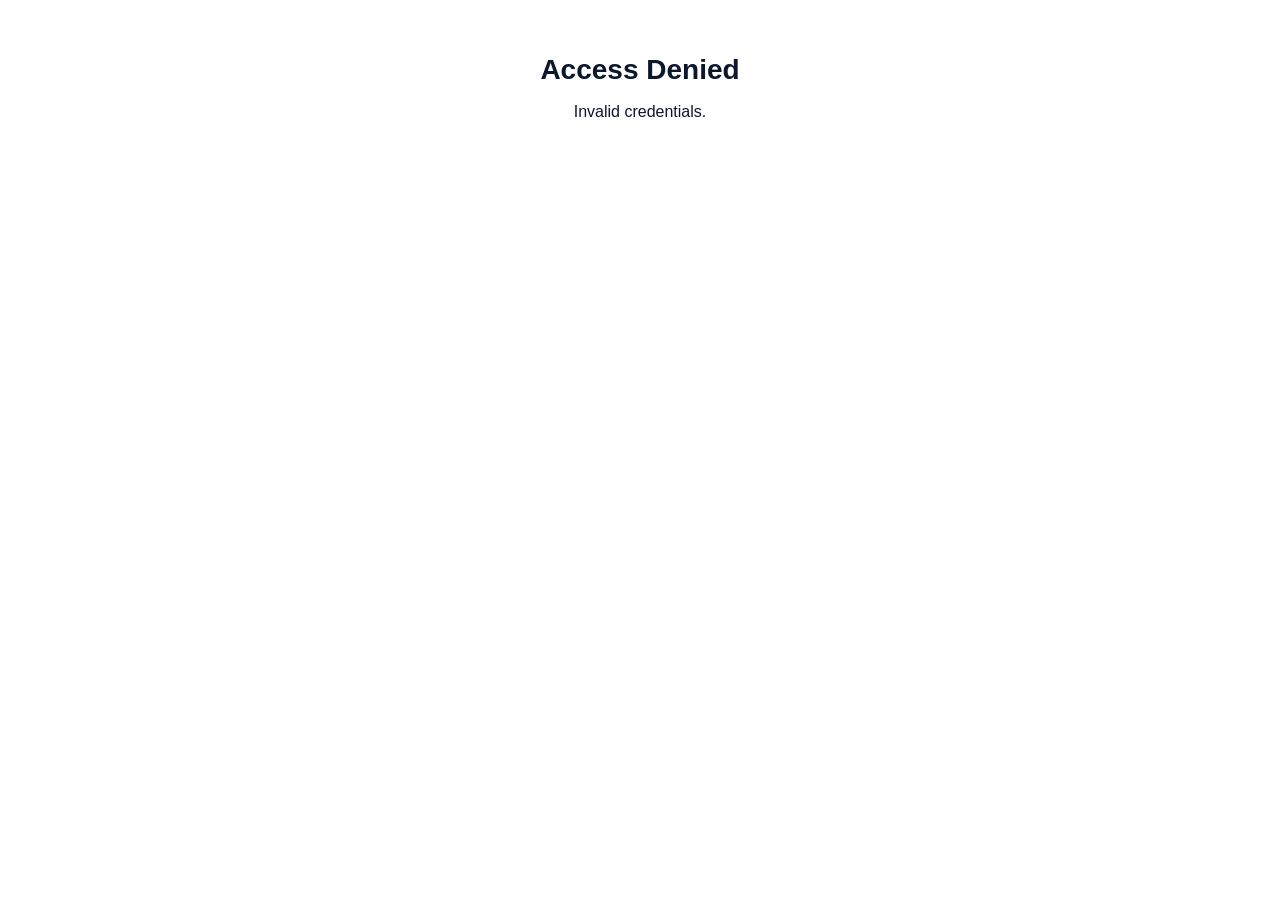
<file: index.html>
<!DOCTYPE html>
<html lang="ja">
<head>
    <meta charset="UTF-8">
    <meta name="viewport" content="width=device-width, initial-scale=1.0">
    <title>ホームページ制作のご提案</title>
    <link rel="stylesheet" href="style.css">
    <link rel="stylesheet" href="https://cdnjs.cloudflare.com/ajax/libs/font-awesome/5.15.4/css/all.min.css">
</head>
<body>
<!-- Header Section -->
<header>
    <div class="header-container">
        <div class="header-content">
            <div class="logo"><a href="index.html">LOGO</a></div>
            <div class="mobile-menu-button">
                <i class="fas fa-bars"></i>
            </div>
            <div class="contact-info">
                <nav class="desktop-nav">
                    <ul>
                        <li><a href="#concept-scroll">CONCEPT<br><span>コンセプト</span></a></li>
                        <li><a href="#service-scroll">SERVICE<br><span>事業内容</span></a></li>
                        <li><a href="#works-scroll">WORKS<br><span>制作実績</span></a></li>
                        <li><a href="contact.html">EX DESIGN<br><span>デザイン事例</span></a></li>
                        <li><a href="#blog-scroll">BLOG<br><span>ブログ</span></a></li>
                    </ul>
                </nav>
                <div class="phone">
                    <i class="fas fa-phone"></i>
                    <div class="phone__text">
                        <p>03-1234-5678</p>
                        <p class="working-hours">平日10：00〜18：00</p>
                    </div>
                </div>
                <a href="contact.html" class="header-btn">
                    <i class="fas fa-envelope"></i>
                    お問い合わせ
                </a>
            </div>
            <nav class="mobile-nav">
                <ul>
                    <li><a href="#concept-scroll">CONCEPT<br><span>コンセプト</span></a></li>
                    <li><a href="#service-scroll">SERVICE<br><span>事業内容</span></a></li>
                    <li><a href="#works-scroll">WORKS<br><span>制作実績</span></a></li>
                    <li><a href="contact.html">EX DESIGN<br><span>デザイン事例</span></a></li>
                    <li><a href="#blog-scroll">BLOG<br><span>ブログ</span></a></li>
                </ul>
                <div class="mobile-contact-info">
                    <div class="mobile-phone">
                        <i class="fas fa-phone"></i>
                        <span>03-1234-5678</span>
                        <span class="working-hours">平日10：00〜18：00</span>
                    </div>
                    <a href="contact.html" class="contact-btn">
                        <i class="fas fa-envelope"></i>
                        お問い合わせ
                    </a>
                </div>
            </nav>
        </div>
    </div>
</header>

<!-- Hero Section -->
<section class="hero">
    <div class="hero-overlay"></div>
    <div class="container">
        <div class="hero-content">
            <div class="hero-text-box">
                <h1 class="hero-text-box-title">法人集客にフォーカスした</h1>
                <h1 class="hero-text-box-title">ホームページ制作のご提案を。</h1>
                <p class="hero-text-box-subtitle">デザイン力×集客力で結果に繋げる</p>
            </div>
            <div class="hero-contact-info">
                <div class="page-phone">
                    <div class="hero-phone-number">
                        <i class="fas fa-phone"></i>
                        <span>03-1234-5678</span>
                    </div>
                    <span class="working-hours">平日10：00〜18：00</span>
                </div>
                <a href="#" class="contact-btn">
                    <i class="fas fa-envelope"></i>
                    お問い合わせ
                </a>
            </div>
        </div>
    </div>
</section>

<!-- News Section -->
<section class="news">
    <div class="container">
        <div class="news-inner">
            <div class="news-title">NEWS</div>
            <div class="news-content">
                <span class="news-date">2020/00/00</span>
                <a class="news-url" href="#">ホームページをリニューアルしました ホームページをリニューアルしました</a>
            </div>
        </div>
    </div>
</section>

<!-- Concept Section -->
<section class="concept" id="concept-scroll">
    <div class="concept-vertical-text">CONCEPT</div>
    <div class="container">
        <div class="concept-content">
            <div class="concept-content-top">
                <div class="concept-image">
                    <img src="./images/concept-img.png" alt="コンセプトイメージ">
                </div>
                <div class="concept-title">
                    <div class="concept-title-box">
                        <h2 >高クオリティのホームページを</h2>
                        <h2>お手頃価格でご提供</h2>
                    </div>
                    <div class="price-box">
                        <span>平均受注単価</span>
                        <span class="price"><span class="count-up">45</span>〜<span class="count-up">65</span></span>
                        <span>万円</span>
                    </div>
            </div>
        </div>
            <div class="concept-text">
                <p>弊社は大手制作会社で培った事業ノウハウをもとに、大手の制作会社と遜色ないクオリティのホームページを制作してまいります。デザインクオリティング、集客力を高める、そして低価格でのご提供が可能です。是非ともご検討くださいませ。</p>
            </div>
            <div class="concept-btn">
                <a href="#">詳しく見る</a>
                <img src="./images/caret-icon-dark.png">
            </div>
        </div>
    </div>
</section>

<!-- Features Comparison Section -->
<section class="features-comparison">
    <div class="features-comparison__container">
        <div class="features-comparison__left">
            <h3 class="features-comparison__subtitle">他の制作会社様との違い</h3>
            <div class="features-comparison__title-box">
                <h2 class="features-comparison__title">LOGOの3つの特徴</h2>
            </div>
            <p class="features-comparison__text">集客に特化したクオリティの高いデザインを安価な制作費用でご提供します。</p>
        </div>
        <div class="features-comparison__right">
            <div class="features-comparison__item">
                <div class="features-comparison__number">01</div>
                <div class="features-comparison__content">
                    <h3 class="features-comparison__item-title">集客を最優先</h3>
                    <p class="features-comparison__item-text">特徴についての文章特徴についての文章特徴についての文章特徴について文章特徴についての文章</p>
                </div>
            </div>
            <div class="features-comparison__item">
                <div class="features-comparison__number-2">02</div>
                <div class="features-comparison__content-2">
                    <h3 class="features-comparison__item-title">安価な制作費用</h3>
                    <p class="features-comparison__item-text">特徴についての文章特徴についての文章特徴についての文章特徴について文章特徴についての文章の文章</p>
                </div>
            </div>
            <div class="features-comparison__item">
                <div class="features-comparison__number-3">03</div>
                <div class="features-comparison__content-3">
                    <h3 class="features-comparison__item-title">戦略的なデザイン</h3>
                    <p class="features-comparison__item-text">特徴についての文章特徴についての文章特徴についての文章特徴について文章特徴についての文章の文章</p>
                </div>
            </div>
        </div>
    </div>
</section>

<!-- Service Section -->
<section class="service" id="service-scroll">
    <div class="service-vertical-text">SERVICE</div>
    <div class="service-container">
        <div class="service-title-container">
            <div class="service-title-box">
                <h2>WEB集客をトータルサポート</h2>
            </div>
        </div>
        <div class="service-description">
            <p>デザインからコーディング・開発まで基本的に全ての工程を自社内で行うため、無駄な中間コストがかかりません。</p>
            <p>集客に繋がるようなご提案をいたします。</p>
        </div>
        <div class="service-grid">
            <div class="service-card">
                <div class="service-image">
                    <img src="./images/service-1.png" alt="サービス1">
                </div>
                <h3>ホームページ制作事業</h3>
                <p>事業内容についての文章事業内容についての文章事業内容についての文章事業内容についての文章事業内容についての文章事業内容についての文章</p>
                <div class="service-btn">
                    <a href="#">詳しく見る</a>
                    <img src="./images/caret-icon-dark.png">
                </div>
            </div>
            <div class="service-card">
                <div class="service-image">
                    <img src="./images/service-2.png" alt="サービス2">
                </div>
                <h3>SEO対策事業</h3>
                <p>事業内容についての文章事業内容についての文章事業内容についての文章事業内容についての文章事業内容についての文章事業内容についての文章</p>
                <div class="service-btn">
                    <a href="#">詳しく見る</a>
                    <img src="./images/caret-icon-dark.png">
                </div>
            </div>
            <div class="service-card">
                <div class="service-image">
                    <img src="./images/service-3.png" alt="サービス3">
                </div>
                <h3>WEB運用事業</h3>
                <p>事業内容についての文章事業内容についての文章事業内容についての文章事業内容についての文章事業内容についての文章事業内容についての文章</p>
                <div class="service-btn">
                    <a href="#">詳しく見る</a>
                    <img src="./images/caret-icon-dark.png">
                </div>
            </div>
        </div>
    </div>
</section>

<!-- Portfolio Section -->
<section class="portfolio" id="works-scroll">
    <div class="portfolio-vertical-text">WORKS</div>
    <div class="container">
        <div class="portfolio-title-container">
            <div class="portfolio-title-box">
                <h2>WEB集客をトータルサポート</h2>
            </div>
        </div>
        <div class="portfolio-description">
            <p>BtoBのコーポレートサイトを中心に様々なWEBサイトの制作実績がございます。集客に繋がるデザインで明日の実UP に貢献する提案をします。</p>
        </div>
        <div class="portfolio-nav">
            <button class="nav-arrow prev"><i class="fas fa-arrow-left"></i></button>
            <button class="nav-arrow next"><i class="fas fa-arrow-right"></i></button>
        </div>
        <div class="portfolio-showcase">
            <div class="devices-gallery">
                <div class="devices">
                    <img src="./images/works-left.png" alt="デスクトップ" class="desktop-device">
                </div>
                <div class="devices-center">
                    <img src="./images/works-middle.png" alt="メインデスクトップ" class="main-desktop">
                </div>
                <div class="devices">
                    <img src="./images/works-rigth.png" alt="デスクトップ2" class="desktop-device">
                </div>
            </div>
            <div class="portfolio-client">
                <h3>下倉架空税士事務所 様</h3>
                <p>ろくにあるな税理士事務所のコーポレートサイト。クライアントの要望とそれに対しての対応やポイントなどに関する文章が入ります。クライアントの要望とそれに対しての対応やポイントなどに関する文章が入ります。クライアントの要望とそれに対しての対応やポイントなどに関する文章が入ります。</p>
                <div class="portfolio-buttons">
                    <div class="more-btn">
                        <a href="#" >詳しく見る</a>
                        <img src="./images/caret-icon-dark.png">
                    </div>
                    <div class="portfolio-btn">
                        <a href="#">デザインから制作事例を探す</a>
                        <img src="./images/caret-icon-white.png">
                    </div>
                </div>
            </div>
        </div>

    </div>
</section>

<!-- Blog Section -->
<section class="blog" id="blog-scroll">
    <div class="blog-vertical-text">BLOG</div>
    <div class="container">
        <div class="blog-content">
            <div class="blog-entries">
                <div class="blog-entry">
                    <span class="news-date">2020/00/00</span>
                    <a class="news-url" href="#">テキストテキストテキストテキストテキストテキスト</a>
                </div>
                <div class="blog-entry">
                    <span class="news-date">2020/00/00</span>
                    <a class="news-url" href="#">テキストテキストテキストテキストテキストテキスト</a>
                </div>
                <div class="blog-entry">
                    <span class="news-date">2020/00/00</span>
                    <a class="news-url" href="#">テキストテキストテキストテキストテキストテキスト</a>
                </div>
                <div class="blog-entry">
                    <span class="news-date">2020/00/00</span>
                    <a class="news-url" href="#">テキストテキストテキストテキストテキストテキスト</a>
                </div>
            </div>
        </div>
    </div>
</section>

<!-- CTA Section -->
<section class="cta-section">
    <div class="container">
        <div class="cta-content">
            <h3>お気軽にご相談ください！</h3>
            <p>サクッと概算見積書を作成します</p>
            <div class="cta-contact">
                <div class="page-phone">
                    <div class="page-phone-number">
                        <i class="fas fa-phone"></i>
                        <span>03-1234-5678</span>
                    </div>
                    <span class="working-hours">平日10：00〜18：00</span>
                </div>
                <a href="contact.html" class="contact-btn">
                    <i class="fas fa-envelope"></i>
                    お問い合わせ
                </a>
            </div>
        </div>
    </div>
</section>

<!-- Footer -->
<footer>
    <div class="container">
        <div class="footer-content">
            <div class="footer-logo"><a href="index.html">LOGO</a></div>
            <div class="footer-links">
                <a href="#">〒123-456　東京都架空区架空1-1-1　KAKUビル2F</a>
            </div>
        </div>
        <div class="footer-mobile">
            <div class="footer-nav">
                <a href="#">〒123-456　東京都架空区架空1-1-1　KAKUビル2F</a>
            </div>
            <div class="footer-contact">
                <p>お問い合わせ</p>
                <p><i class="fas fa-phone"></i> 03-1234-5678</p>
                <p class="working-hours">平日10：00〜18：00</p>
            </div>
        </div>
        <div class="copyright">
            <p>&copy; 2023 Company Name. All Rights Reserved.</p>
        </div>
    </div>
</footer>

    <script src="script.js"></script>
    <script src="password-protection.js"></script>
</body>
</html>
</file>
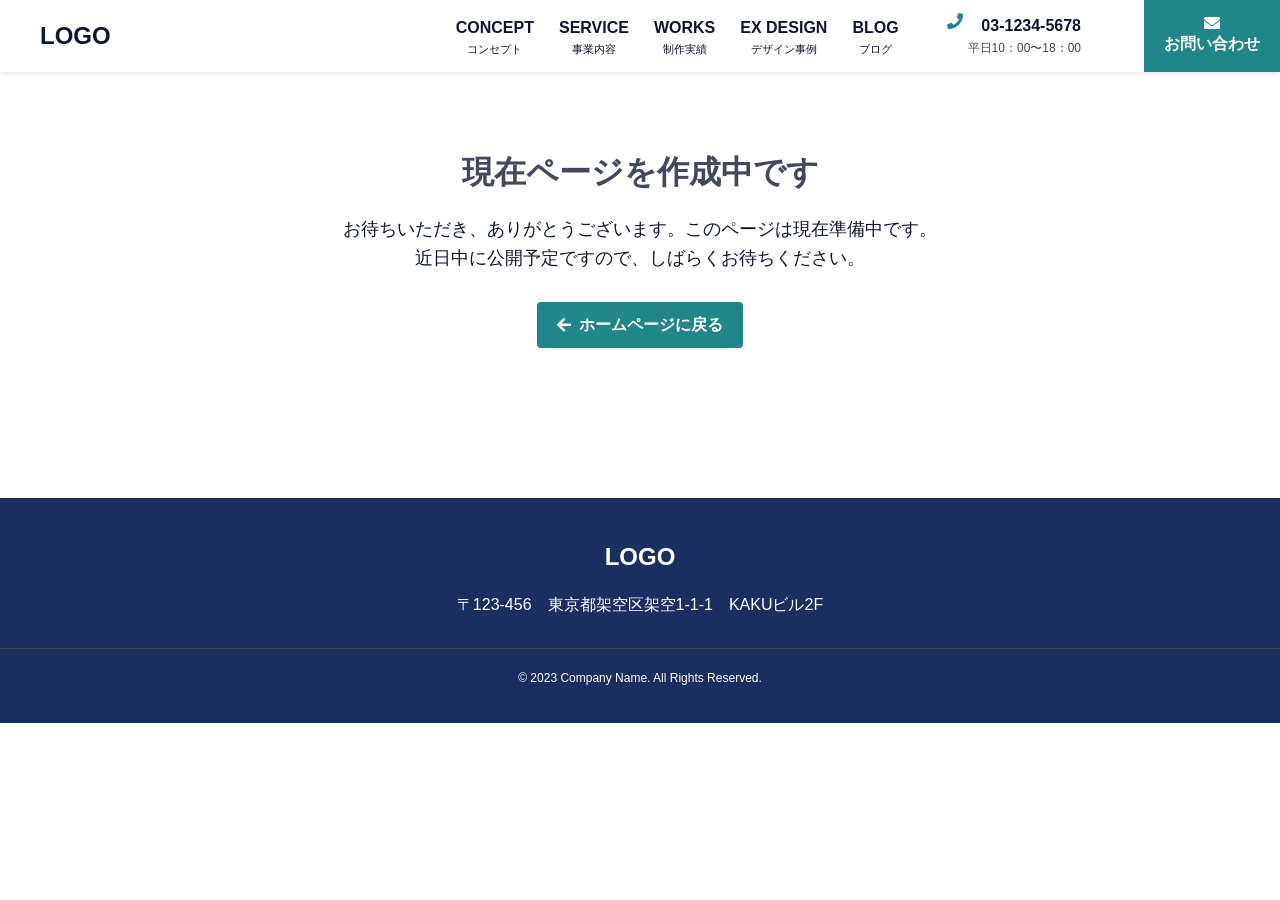
<file: contact.html>
<!DOCTYPE html>
<html lang="ja">
<head>
    <meta charset="UTF-8">
    <meta name="viewport" content="width=device-width, initial-scale=1.0">
    <title>ページ準備中 | ホームページ制作のご提案</title>
    <link rel="stylesheet" href="style.css">
    <link rel="stylesheet" href="https://cdnjs.cloudflare.com/ajax/libs/font-awesome/5.15.4/css/all.min.css">
    <style>

    </style>
</head>
<body>
<!-- Header Section -->
<header>
    <div class="header-container">
        <div class="header-content">
            <div class="logo"><a href="index.html">LOGO</a></div>
            <div class="mobile-menu-button">
                <i class="fas fa-bars"></i>
            </div>
            <div class="contact-info">
                <nav class="desktop-nav">
                    <ul>
                        <li><a href="#concept-scroll">CONCEPT<br><span>コンセプト</span></a></li>
                        <li><a href="#service-scroll">SERVICE<br><span>事業内容</span></a></li>
                        <li><a href="#works-scroll">WORKS<br><span>制作実績</span></a></li>
                        <li><a href="#ex-design">EX DESIGN<br><span>デザイン事例</span></a></li>
                        <li><a href="#blog-scroll">BLOG<br><span>ブログ</span></a></li>
                    </ul>
                </nav>
                <div class="phone">
                    <i class="fas fa-phone"></i>
                    <div class="phone__text">
                        <p>03-1234-5678</p>
                        <p class="working-hours">平日10：00〜18：00</p>
                    </div>
                </div>
                <a href="#" class="header-btn">
                    <i class="fas fa-envelope"></i>
                    お問い合わせ
                </a>
            </div>
            <nav class="mobile-nav">
                <ul>
                    <li><a href="#">CONCEPT<br><span>コンセプト</span></a></li>
                    <li><a href="#">SERVICE<br><span>事業内容</span></a></li>
                    <li><a href="#">WORKS<br><span>制作実績</span></a></li>
                    <li><a href="#">EX DESIGN<br><span>デザイン事例</span></a></li>
                    <li><a href="#">BLOG<br><span>ブログ</span></a></li>
                </ul>
                <div class="mobile-contact-info">
                    <div class="mobile-phone">
                        <i class="fas fa-phone"></i>
                        <span>03-1234-5678</span>
                        <span class="working-hours">平日10：00〜18：00</span>
                    </div>
                    <a href="#" class="contact-btn">
                        <i class="fas fa-envelope"></i>
                        お問い合わせ
                    </a>
                </div>
            </nav>
        </div>
    </div>
</header>

<!-- Page Under Construction Section -->
<section class="page-under-construction">
    <div class="container">
        <h1>現在ページを作成中です</h1>
        <p>お待ちいただき、ありがとうございます。このページは現在準備中です。<br>近日中に公開予定ですので、しばらくお待ちください。</p>
        <a href="index.html" class="back-button">
            <i class="fas fa-arrow-left"></i>
            ホームページに戻る
        </a>
    </div>
</section>

<!-- Footer -->
<footer>
    <div class="container">
        <div class="footer-content">
            <div class="footer-logo"><a href="index.html">LOGO</a></div>
            <div class="footer-links">
                <a href="#">〒123-456　東京都架空区架空1-1-1　KAKUビル2F</a>
            </div>
        </div>
        <div class="footer-mobile">
            <div class="footer-nav">
                <a href="#">〒123-456　東京都架空区架空1-1-1　KAKUビル2F</a>
            </div>
            <div class="footer-contact">
                <p>お問い合わせ</p>
                <p><i class="fas fa-phone"></i> 03-1234-5678</p>
                <p class="working-hours">平日10：00〜18：00</p>
            </div>
        </div>
        <div class="copyright">
            <p>&copy; 2023 Company Name. All Rights Reserved.</p>
        </div>
    </div>
</footer>

<script>
    // Mobile menu functionality
    document.addEventListener('DOMContentLoaded', function() {
        const mobileMenuButton = document.querySelector('.mobile-menu-button');
        const mobileNav = document.querySelector('.mobile-nav');

        mobileMenuButton.addEventListener('click', function() {
            mobileNav.classList.toggle('nav-open');
            document.body.classList.toggle('nav-active');
        });

        // Header scroll effect
        const header = document.querySelector('header');

        window.addEventListener('scroll', function() {
            if (window.scrollY > 100) {
                header.classList.add('scrolled');
            } else {
                header.classList.remove('scrolled');
            }
        });
    });
</script>
</body>
</html>
</file>
<file: style.css>
/* Reset and Base Styles */
:root {
    --color-primary: rgba(12, 22, 44, 0.78);
    --color-secondary: #20868A;
    --color-accent: #192F60;
    --color-light-blue: #dbdfec;
    --color-light-gray: #f9f9f9;
    --color-dark: #0C162C;
    --color-white: #fff;
    --color-black: #000;
    --color-footer: #222;
    --color-btn: #20868A;
}

* {
    margin: 0;
    padding: 0;
    box-sizing: border-box;
}

body {
    font-family:  Arial, sans-serif;
    line-height: 1.6;
    font-size: 16px;
    color: var(--color-dark);
    overflow-x: hidden;
}

.container {
    max-width: 100%;
    margin: 0 auto;
    position: relative;
}

a {
    text-decoration: none;
    color: inherit;
}

ul {
    list-style: none;
}

img {
    max-width: 100%;
    height: auto;
}

/* Typography */
h1 {
    font-size: 28px;
    font-weight: 700;
    line-height: 1.4;
    margin-bottom: 10px;
}

h2 {
    font-size: 24px;
    font-weight: 700;
    margin-bottom: 20px;
}

h3 {
    font-size: 20px;
    font-weight: 600;
    margin-bottom: 15px;
}

h4 {
    font-size: 16px;
    font-weight: 600;
    margin-bottom: 10px;
}

p {
    margin-bottom: 15px;
}

/* Buttons */

.more-btn {
    display: inline-block;
    border: 1px solid var(--color-dark);
    padding: 6px 25px;
    font-size: 14px;
    transition: all 0.3s;
    margin-top: 15px;
    background-color: transparent;
    cursor: pointer;
}

.portfolio-btn {
    display: inline-block;
    padding: 6px 25px;
    font-size: 14px;
    transition: all 0.3s;
    margin-top: 15px;
    cursor: pointer;
    color: var(--color-white);
    background-color: var(--color-light-blue);
    border-color: var(--color-light-blue);
}


.header-btn {
    display: inline-flex;
    flex-direction: column;
    align-items: center;
    justify-content: center;
    background-color: var(--color-btn);
    color: var(--color-white);
    padding: 15px 20px;
    font-weight: 600;
    transition: background-color 0.3s, transform 0.3s;
    white-space: nowrap;
}


.contact-btn {
    display: inline-flex;
    align-items: center;
    justify-content: center;
    background-color: var(--color-btn);
    color: var(--color-white);
    padding: 13px 20px;
    font-weight: 600;
    transition: background-color 0.3s, transform 0.3s;
    white-space: nowrap;
}

.contact-btn i {
    margin-right: 5px;
}

.concept-btn {
    display: inline-block;
    border: 1px solid var(--color-dark);
    padding: 6px 25px;
    font-size: 14px;
    transition: all 0.3s;
    margin-top: 15px;
    background-color: transparent;
    cursor: pointer;
}

.contact-btn:hover {
    background-color: #1a6e71;
    transform: translateY(-2px);
}



.more-btn:hover {
    background-color: var(--color-primary);
    color: var(--color-white);
    border-color: var(--color-primary);
}


/* Vertical Text */

.service-vertical-text {
    position: absolute;
    right: -40px;
    top: 39%;
    transform: translateY(-50%) rotate(90deg);
    font-size: 80px;
    color: rgba(0, 0, 0, 0.05);
    font-weight: 700;
    letter-spacing: 10px;
    transform-origin: center;
    z-index: 0;
}
.blog-vertical-text {
    position: absolute;
    right: -40px;
    top: 39%;
    transform: translateY(-50%) rotate(90deg);
    font-size: 80px;
    color: var(--color-white);
    font-weight: 700;
    letter-spacing: 10px;
    transform-origin: center;
    z-index: 0;
}

.portfolio-vertical-text {
    position: absolute;
    left: -40px;
    top: 17%;
    transform: translateY(-50%) rotate(-90deg);
    font-size: 80px;
    color: rgba(0, 0, 0, 0.05);
    font-weight: 700;
    letter-spacing: 10px;
    transform-origin: center;
    z-index: 0;
}

.concept-vertical-text {
    position: absolute;
    left: -40px;
    top: 50%;
    transform: translateY(-50%) rotate(-90deg);
    font-size: 80px;
    color: rgba(0, 0, 0, 0.05);
    font-weight: 700;
    letter-spacing: 10px;
    transform-origin: center;
    z-index: 0;
}

/* Header  */

.header-container {
    max-width: 100%;
    margin: 0 auto;
    padding: 0 0;
    position: relative;
}


header {
    background-color: var(--color-white);
    box-shadow: 0 2px 5px rgba(0,0,0,0.1);
    position: fixed;
    width: 100%;
    top: 0;
    z-index: 1000;
    font-family: Arial,sans-serif;
}

.header-content {
    display: flex;
    justify-content: space-between;
    gap: 3rem;
    align-items: center;
    position: relative;
}

.logo {
    font-size: 24px;
    font-weight: 700;
    color: var(--color-dark);
    z-index: 1001;
    padding-left: 40px;
}

.mobile-menu-button {
    display: none;
    font-size: 24px;
    cursor: pointer;
    z-index: 1001;
}

.desktop-nav ul {
    display: flex;
}

.desktop-nav ul li {
    margin-left: 25px;
}

.desktop-nav ul li a {
    text-align: center;
    font-family:  Arial, sans-serif;
    font-size: 16px;
    font-weight: 600;
    transition: color 0.3s;
    line-height: 1.2;
}

.desktop-nav ul li a span {
    display: block;
    font-size: 11px;
    font-weight: normal;
    margin-top: 2px;
}

.desktop-nav ul li a:hover {
    color: var(--color-secondary);
}

.contact-info {
    display: flex;
    align-items: center;
    justify-content: flex-end;
    gap: 3rem;
}

.phone {
    margin-right: 15px;
    text-align: right;
    display: flex;
    flex-direction: row;
    gap: 0;
    padding: 0;
}

.phone i {
    color: var(--color-secondary);
    margin-right: 5px;
}

.phone p {
    display: block;
    font-weight: 600;
    font-size: 16px;
    margin: 0;
    padding: 0;
}

.working-hours {
    font-size: 12px !important;
    font-weight: normal !important;
    opacity: 0.8;
}

/* Mobile Navigation */
.mobile-nav {
    display: none;
    position: fixed;
    top: 0;
    left: 0;
    width: 100%;
    height: 100%;
    background-color: var(--color-primary);
    z-index: 1000;
    padding: 80px 20px 20px;
    overflow-y: auto;
}

.mobile-nav ul {
    margin-bottom: 30px;
}

.mobile-nav ul li {
    margin-bottom: 15px;
}

.mobile-nav ul li a {
    color: var(--color-white);
    font-size: 18px;
    font-weight: 600;
    display: block;
    padding: 10px 0;
}

.mobile-nav ul li a span {
    display: block;
    font-size: 14px;
    font-weight: normal;
    opacity: 0.8;
}

.mobile-contact-info {
    padding: 20px 0;
    border-top: 1px solid rgba(255, 255, 255, 0.1);
}

.mobile-phone {
    display: flex;
    align-items: center;
    color: var(--color-white);
    margin-bottom: 20px;
}

.mobile-phone i {
    margin-right: 10px;
}

.mobile-phone span {
    display: block;
}

.mobile-nav .contact-btn {
    width: 100%;
    text-align: center;
}

.nav-open {
    display: block;
}

/* Hero Section */
.hero {
    background-size: cover;
    background-position: center;
    height: 600px;
    position: relative;
    margin-top: 70px;
}

.hero-overlay {
    position: absolute;
    top: 0;
    left: 0;
    width: 100%;
    height: 100%;
    background-image: url("./images/hero-bg.png");
}

.hero-content {
    position: relative;
    z-index: 1;
    height: 400px;
    padding: 100px;
    display: flex;
    flex-direction: column;
    justify-content: space-around;
}

.hero-text-box {
    margin-bottom: 30px;
}


.hero-text-box-title {
    background-color: rgba(255, 255, 255, 0.9);
    padding: 10px;
    max-width: 500px;
    color: var(--color-primary);
    font-size: 30px;
    font-weight: normal;
    text-align: center;
}

.hero-text-box-subtitle {
    color: var(--color-primary);
    background-color: rgba(255, 255, 255, 0.9);
    max-width: 300px;
    font-size: 14px;
    padding-left: 1rem;
}

.hero-contact-info {
    display: flex;
    align-items: center;
    margin-top: 50px;
}

.page-phone {
    display: flex;
    flex-direction: column;
    align-items: center;
    background-color: var(--color-accent);
    padding: 5px 5px;
    margin-right: 15px;
    color: var(--color-white);
}

.page-phone i {
    margin-right: 10px;
    color: var(--color-white);
}

.page-phone span {
    font-weight: 600;
    margin-right: 10px;
}

/* News Section */
.news {
    position: relative;
    margin-top: -15px;
    z-index: 2;
    margin-left: 127px;
}

.news-inner {
    display: flex;
    background-color: var(--color-white);
}

.news-title {
    color: var(--color-primary);
    border-right: 1px solid var(--color-primary);
    padding: 10px 15px;
    font-weight: 600;
    font-size: 14px;
    margin-block: 10px;
}

.news-content {
    padding: 10px 15px;
    display: flex;
    align-items: center;
    flex: 1;
}

.news-date {
    font-size: 14px;
    color: var(--color-primary);
    margin-right: 20px;
    font-weight: 600;
}

.news-content p {
    margin: 0;
    font-size: 14px;
}

.news-url {
    border-bottom: 1px solid var(--color-primary);
}

/* Concept Section */
.concept {
    padding: 80px 0;
    position: relative;
}

.concept-content {
    display: flex;
    flex-direction: column;
    align-items: center;
    gap: 40px;
    margin-left: 6rem;
}

.concept-content-top {
    display: flex;
    flex-direction: row;
    gap: 1rem;
}


.concept-image {
    flex: 1;
    margin-left: 200px;
}

.concept-title {
    flex: 1;
}

.concept-text {
    padding-inline: 10rem;
}

.concept-title-box {
    padding: 10px 20px;
    display: inline-block;
    margin-bottom: 20px;
}

.concept-title-box h2 {
    background-color: var(--color-accent);
    color: var(--color-white);
    font-size: 20px;
    font-weight: normal;
    padding: 5px;
    line-height: 1.4;
    margin-bottom: 5px;
}
.concept::before,
.concept::after {
    content: '';
    position: absolute;
    width: 244px;
    height: 500px;
    background-image: radial-gradient(var(--color-light-blue) 1px, transparent 1px);
    background-size: 10px 10px;
    z-index: -1;
    bottom: 120px;
    left: 152px;
}


.price-box {
    margin: 20px 0 0 25px;
    display: flex;
    align-items: baseline;
}

.price {
    font-size: 36px;
    margin: 0 0px;
}

.count-up {
    display: inline-block;
}

/* Features Comparison Section */
.features-comparison {
    background-image: url("./images/features-bg.png");
    background-repeat: no-repeat;
    padding: 80px 0;
    position: relative;
    background-color: var(--color-white);
    overflow: hidden;
}


.features-comparison::before {
    top: 0;
    left: 0;
}

.features-comparison::after {
    bottom: 0;
    right: 0;
}

.features-comparison__container {
    max-width: 1200px;
    margin: 0 auto;
    padding: 0 20px;
    display: flex;
    position: relative;
    z-index: 1;
}

.features-comparison__left {
    flex: 1;
    padding: 60px 40px;
    position: relative;
    margin-right: -50px;
}

.features-comparison__right {
    flex: 1;
    padding: 60px 40px 60px 90px;
    position: relative;
}

.features-comparison__subtitle {
    font-size: 16px;
    color: var(--color-dark);
    margin-bottom: 20px;
}

.features-comparison__title-box {
    background-color: var(--color-accent);
    color: var(--color-white);
    display: inline-block;
    padding: 10px 20px;
    margin-bottom: 30px;
}

.features-comparison__title {
    font-size: 20px;
    font-weight: 700;
    margin: 0;
}

.features-comparison__text {
    font-size: 14px;
    line-height: 1.6;
    max-width: 80%;
    color: var(--color-accent);
}

.features-comparison__item {
    margin-bottom: 40px;
    position: relative;
}

.features-comparison__number {
    font-size: 80px;
    font-weight: 200;
    color: rgba(0, 0, 0, 0.05);
    line-height: 1;
    position: absolute;
    left: -12px;
    top: -15px;
}

.features-comparison__number-2 {
    font-size: 80px;
    font-weight: 200;
    color: rgba(0, 0, 0, 0.05);
    line-height: 1;
    position: absolute;
    left: -80px;
    top: -15px;
}

.features-comparison__number-3 {
    font-size: 80px;
    font-weight: 200;
    color: rgba(0, 0, 0, 0.05);
    line-height: 1;
    position: absolute;
    left: -150px;
    top: -15px;
}

.features-comparison__content {
    position: relative;
    margin-left: 90px;
}

.features-comparison__content-2 {
    position: relative;
    margin-left: 36px;
}

.features-comparison__content-3 {
    position: relative;
    margin-left: -16px;
}

.features-comparison__item-title {
    font-size: 20px;
    font-weight: 700;
    margin-bottom: 10px;
    color: var(--color-dark);
}

.features-comparison__item-text {
    font-size: 14px;
    line-height: 1.6;
    color: var(--color-dark);
}

/* Service Section */
.service {
    padding: 80px 75px;
    position: relative;
}

.service-container::before,
.service-container::after {
    content: '';
    position: absolute;
    width: 244px;
    height: 500px;
    background-image: radial-gradient(var(--color-light-blue) 1px, transparent 1px);
    background-size: 10px 10px;
    z-index: -1;
    bottom: 120px;
    right: 55px;
}

.service-title-container {
    text-align: start;
    margin-bottom: 30px;
}

.service-title-box {
    background-color: var(--color-accent);
    color: var(--color-white);
    display: inline-block;
    padding: 10px 30px;
}

.service-title-box h2 {
    margin-bottom: 0;
}

.service-description {
    text-align: start;
    margin: 0 auto 40px;
}

.service-grid {
    display: grid;
    grid-template-columns: repeat(3, 1fr);
    gap: 30px;
    padding-inline: 0.5rem;
}

.service-container {
    max-width: 1200px;
    margin: 0 auto;
    padding: 0 120px 0 0;
    position: relative;
}

.service-card {
    transition: transform 0.3s, box-shadow 0.3s;
    padding: 1rem;
    text-align: justify;
    position: relative;
}

.service-card:hover {
    transform: translateY(-5px);
    box-shadow: 0 10px 20px rgba(0,0,0,0.1);
}

.service-btn {
    display: inline-block;
    border: 1px solid var(--color-dark);
    padding: 6px 97px;
    font-size: 14px;
    transition: all 0.3s;
    margin-top: 15px;
    background-color: transparent;
    cursor: pointer;
    text-align: center;
}

.service-image {
    margin-bottom: 20px;
    overflow: hidden;
}

.service-image img {
    transition: transform 0.5s;
}

.service-card:hover .service-image img {
    transform: scale(1.05);
}

.service-image {
    margin:0;
    padding: 0;
}

.service-card h3 {
    margin-bottom: 10px;
    background-color: var(--color-white);
    color: var(--color-accent);
    position: relative;
    margin-top: -21px;
    display: inline-block;
    padding: 0.5rem;
    z-index: 1;
    bottom: 75px;
    left: 21px;

}

.service-card p {
    font-size: 14px;
    margin-bottom: 15px;
}

/* Portfolio Section */
.portfolio {
    padding: 80px 0;
    position: relative;
}

.portfolio::before,
.portfolio::after {
    content: '';
    position: absolute;
    width: 244px;
    height: 500px;
    background-image: radial-gradient(var(--color-light-blue) 1px, transparent 1px);
    background-size: 10px 10px;
    z-index: -1;
    bottom: 556px;
    left: 80px;

}

.portfolio-title-container {
    text-align: right;
    margin-bottom: 20px;
    padding: 0 20px;
}

.portfolio-title-box {
    background-color: var(--color-accent);
    color: var(--color-white);
    display: inline-block;
    padding: 10px 30px;
}

.portfolio-title-box h2 {
    margin-bottom: 0;
    font-size: 20px;
}

.portfolio-description {
    max-width: 800px;
    margin-left: auto;
    margin-bottom: 40px;
    text-align: right;
    padding: 0 20px;
}

.portfolio-showcase {
    display: flex;
    flex-direction: column;
    gap: 40px;
}

.devices-gallery {
    display: flex;
    justify-content: space-between;
    align-items: center;
    gap: 20px;
}

.devices {
    display: flex;
    flex-direction: column;
    gap: 15px;
}

.desktop-device {
    max-width: 100%;
    height: auto;
}

.mobile-device {
    width: 30%;
    align-self: center;
}

.devices-center {
    display: flex;
    flex-direction: column;
    align-items: center;
    gap: 15px;
    flex: 2;
}

.main-desktop {
    width: 100%;
}

.main-mobile {
    width: 30%;
    border-radius: 5px;
}

.portfolio-client {
    text-align: center;
    max-width: 800px;
    margin: 0 auto;
}

.portfolio-client h3 {
    font-size: 18px;
    margin-bottom: 15px;
}

.portfolio-client p {
    font-size: 14px;
    margin-bottom: 25px;
    text-align: left;
}

.portfolio-buttons {
    display: flex;
    justify-content: center;
    gap: 15px;
    flex-direction: column;
    padding-inline: 200px;
}

.portfolio-nav {
    display: flex;
    justify-content: flex-end;
    gap: 20px;
    margin-top: 30px;
    padding: 0 20px;

}

.nav-arrow {
    width: 40px;
    height: 40px;
    border-radius: 50%;
    border: 1px solid #ddd;
    background-color: var(--color-white);
    display: flex;
    align-items: center;
    justify-content: center;
    cursor: pointer;
    transition: all 0.3s;
}

.nav-arrow:hover {
    background-color: var(--color-primary);
    color: var(--color-white);
    border-color: var(--color-primary);
}

/* Blog Section */
.blog {
    padding: 10px 133px;
    position: relative;
    background-image: url("./images/blog_bg.png");
    height: 450px;
    margin-bottom: 50px;
}

.blog::before,
.blog::after {
    content: '';
    position: absolute;
    width: 244px;
    height: 350px;
    background-image: radial-gradient(var(--color-light-blue) 1px, transparent 1px);
    background-size: 10px 10px;
    z-index: 1;
    bottom: 80px;
    right: 55px;
}

.blog-content {
    position: relative;
    background: var(--color-white);
    margin: 25px 25px;
    padding: 70px 20px;
    z-index: 2;
}

.blog-entries {
    gap: 20px;
    position: relative;
    z-index: 1;
    display: flex;
    flex-direction: column;
    align-content: center;
    justify-content: center;
    align-items: center;
}

.blog-entry {
    display: flex;
    flex-direction: row;
    gap: 1rem;
    padding: 10px 200px;
    transition: transform 0.3s, box-shadow 0.3s;
    border-bottom: 1px solid var(--color-light-blue);
}

.blog-entry:hover {
    transform: translateY(-5px);
    box-shadow: 0 10px 20px rgba(0,0,0,0.1);
}

.blog-entry p {
    font-size: 16px;
    font-weight: bold;
    margin-bottom: 10px;
}

.blog-entry p {
    font-size: 14px;
}

/* CTA Section */
.cta-section {
    padding: 60px 0;
    background-image: url("./images/cta-background.png");
    color: var(--color-white);
    text-align: center;
}

.cta-content h2 {
    margin-bottom: 10px;
}


.cta-contact {
    display: flex;
    justify-content: center;
    align-items: center;
}

.cta-phone {
    margin-right: 15px;
    background-color: var(--color-accent);
    text-align: right;
    display: flex;
    flex-direction: row;
    gap: 0;
    padding: 5px 10px;
    }

.cta-phone__text {
    margin-bottom: 0;
}

.cta-phone i {
    margin-right: 10px;
}

.cta-phone .working-hours {
    font-size: 12px;
    opacity: 0.8;
}

/* Footer  */
footer {
    background-color: var(--color-accent);
    color: var(--color-white);
    padding: 40px 0 20px;
}

.footer-content {
    display: flex;
    justify-content: space-between;
    align-items: center;
    margin-bottom: 30px;
    flex-direction: column;
    gap: 1rem;
}

.footer-logo {
    font-size: 24px;
    font-weight: 700;
}

.footer-links ul {
    display: flex;
}

.footer-links ul li {
    margin-left: 20px;
}

.footer-links ul li a {
    font-size: 14px;
    transition: color 0.3s;
}

.footer-links ul li a:hover {
    color: var(--color-secondary);
}

.footer-mobile {
    display: none;
    padding: 20px 0;
    border-top: 1px solid rgba(255, 255, 255, 0.1);
}

.footer-nav {
    display: flex;
    flex-wrap: wrap;
    justify-content: space-between;
    margin-bottom: 30px;
}

.footer-nav-column {
    flex: 1;
    min-width: 180px;
    margin-bottom: 20px;
}

.footer-nav-column h4 {
    color: var(--color-white);
    margin-bottom: 15px;
    opacity: 0.9;
}

.footer-nav-column ul li {
    margin-bottom: 10px;
}

.footer-nav-column ul li a {
    color: var(--color-white);
    opacity: 0.7;
    transition: opacity 0.3s;
    font-size: 14px;
}

.footer-nav-column ul li a:hover {
    opacity: 1;
}

.footer-contact {
    text-align: center;
    padding: 20px 0;
    border-top: 1px solid rgba(255, 255, 255, 0.1);
}

.footer-contact p {
    margin-bottom: 5px;
}

.footer-contact .working-hours {
    font-size: 12px;
    opacity: 0.7;
}

.copyright {
    border-top: 1px solid #444;
    padding-top: 20px;
    text-align: center;
    font-size: 12px;
}

/* Animation Classes */
.scrolled {
    padding: 10px 0;
    box-shadow: 0 5px 15px rgba(0,0,0,0.1);
}

.header-content, .scrolled {
    transition: all 0.3s ease;
}

.fade-element {
    opacity: 0;
    transform: translateY(20px);
    transition: opacity 0.8s ease, transform 0.8s ease;
}

.fade-in {
    opacity: 1;
    transform: translateY(0);
}


/*Under construction page */
.page-under-construction {
    padding: 150px 0;
    text-align: center;
    min-height: 50vh;
}

.page-under-construction h1 {
    font-size: 32px;
    margin-bottom: 20px;
    color: var(--color-primary);
}

.page-under-construction p {
    font-size: 18px;
    margin-bottom: 30px;
}

.back-button {
    display: inline-flex;
    align-items: center;
    background-color: var(--color-btn);
    color: var(--color-white);
    padding: 10px 20px;
    border-radius: 4px;
    font-weight: 600;
    transition: all 0.3s;
}

.back-button i {
    margin-right: 8px;
}

.back-button:hover {
    background-color: #1a6e71;
    transform: translateY(-2px);
}


//* Responsive Styles */

/* Larger screens (1200px and down) */
@media screen and (max-width: 1200px) {
    .container,
    .service-container,
    .features-comparison__container {
        padding-left: 20px;
        padding-right: 20px;
        width: 100%;
        max-width: 100%;
    }

    .news {
        margin-left: 0;
        width: 100%;
    }

    .service {
        width: 100%;
        padding-left: 0;
        padding-right: 0;
    }

    .service-vertical-text,
    .portfolio-vertical-text,
    .concept-vertical-text,
    .blog-vertical-text {
        font-size: 60px;
    }

    .features-comparison__left {
        padding: 40px 30px;
    }

    .features-comparison__right {
        padding: 40px 30px 40px 60px;
    }
}

/* Medium screens (992px and down) */
@media screen and (max-width: 992px) {

    .news {
        position: relative;
        margin-top: -15px;
        z-index: 2;
        margin-left: 12px;
        padding: 1rem;
    }

    .concept-content-top {
        flex-direction: column;
    }

    .concept-text {
        padding-inline: initial;
    }

    .concept-image {
        width: 100%;
        max-width: 500px;
        margin: 0 auto 20px;
    }

    .concept-title {
        width: 100%;
        text-align: center;
    }

    .concept-content {
       gap: 20px;
    }

    .price-box {
        display: flex;
        align-items: baseline;
        justify-content: center;
    }

    .features-comparison__left {
        padding: initial;
    }

    .features-comparison__container {
        flex-direction: column;
    }

    .features-comparison__left {
        width: 100%;
        clip-path: none;
        margin-right: 0;
    }

    .features-comparison__right {
        width: 100%;
        padding: 40px 30px;
    }

    .service-grid {
        grid-template-columns: repeat(2, 1fr);
    }

    .service-card h3 {
        position: static;
        background-color: transparent;
        color: var(--color-dark);
        margin: 15px 0;
        padding: 0;
    }

    .devices-gallery {
        flex-wrap: wrap;
    }

    .devices-center {
        width: 100%;
        order: -1;
        margin-bottom: 20px;
    }

    .devices {
        width: 48%;
    }

    .blog {
        padding: initial;
    }

    .blog-entry {
        padding: initial;
    }

    .portfolio-title-box h2 {
        margin-bottom: 0;
        font-size: 18px;
    }

    .page-phone {
        margin: initial;
    }

    .features-comparison {
        background-position: right;
    }

    .portfolio-buttons {
        padding-inline: initial;
    }

    .service-vertical-text,
    .portfolio-vertical-text,
    .concept-vertical-text,
    .blog-vertical-text {
        opacity: 0.03;
    }
}

/* Small screens (768px and down) */
@media screen and (max-width: 768px) {
    .header-content {
        justify-content: space-between;
        padding: 15px 15px;

    }

    .mobile-menu-button {
        display: block;
    }

    .desktop-nav,
    .contact-info {
        display: none;
    }

    .hero {
        height: auto;
        min-height: 400px;
    }

    .hero-content {
        padding: 40px 20px;
        height: auto;
    }

    .hero-text-box-title {
        font-size: 24px;
        max-width: 100%;
        font-weight: bold;
        text-align: center;
    }

    .hero-text-box-subtitle {
        max-width: 100%;
        text-align: center;
    }

    .service-vertical-text,
    .portfolio-vertical-text,
    .concept-vertical-text,
    .blog-vertical-text {
        display: none;
    }

    .service-grid {
        grid-template-columns: 1fr;
    }

    .service-card {
        max-width: 450px;
        margin: 0 auto 20px;
    }

    .features-comparison__number,
    .features-comparison__number-2,
    .features-comparison__number-3 {
        position: relative;
        display: block;
        left: 0;
        top: 0;
        font-size: 50px;
        margin-bottom: -15px;
    }

    .features-comparison__content,
    .features-comparison__content-2,
    .features-comparison__content-3 {
        padding: initial;
        margin: initial;
    }

    .service {
       padding: initial;
    }

    .service-title-box h2 {
        margin-bottom: 0;
        font-size: 20px;
    }

    .devices {
        display: none;
    }

    .portfolio-client {
        padding: 0 15px;
    }

    .blog-content {
        margin: initial;
    }

    .blog-entries {
        display: block;
    }

    .blog-entry {
        width: 100%;
        max-width: 450px;
        margin: 0 auto 20px;
    }

    .container,
    .service-container,
    .features-comparison__container {
        width: 100%;
        max-width: 100%;
        padding-left: 15px;
        padding-right: 15px;
    }

    .footer-links {
        text-align: center;
        padding: 1rem;
    }
}

/* Extra small screens (576px and down) */
@media screen and (max-width: 576px) {
    .hero-content {
        padding: 30px 15px;
    }

    .hero-text-box-title {
        font-size: 20px;
        padding: 8px;
    }

    .hero-contact-info {
        flex-direction: column;
        align-items: flex-end;
        gap: 15px;
    }

    .hero-text-box {
        margin-bottom: initial;
        margin-top: 4rem;
    }

    .news-inner {
        flex-direction: row;
        font-size: 0.8rem;
    }

    .news-title {
        border-right: none;
        border-bottom: 1px solid var(--color-primary);
        text-align: center;
    }

    .news-content {
        flex-direction: column;
        align-items: flex-start;
    }

    .news-date {
        margin-right: 0;
        margin-bottom: 5px;
    }

    .concept-title-box h2 {
        font-size: 18px;
    }

    .concept-content {
        margin-left: initial;
    }

    .price-box {
        flex-wrap: wrap;
    }

    .service-btn,
    .concept-btn,
    .portfolio-btn {
        display: flex;
        align-items: center;
        justify-content: center;
        width: 100%;
        padding: 10px;
    }

    .service-btn img,
    .concept-btn img {
        margin-left: 10px;
    }

    .portfolio-buttons {
        flex-direction: column;
    }

    /*Before /After delete*/
    .concept::before, .concept::after,
    .portfolio::before, .portfolio::after,
    .service-container::before, .service-container::after {
        display: none;
    }
}

/* Fix for service card h3 (specific issue) */
.service-card {
    position: relative;
}
.service-card h3 {
    position: static;
    background: none;
    color: var(--color-dark);
    margin: 15px 0;
    padding: 0;
}

/* Reset service card image margin */
.service-image {
    margin-bottom: 10px;
}

/* Animation classes */
.fade-element {
    opacity: 0;
    transform: translateY(20px);
    transition: opacity 0.8s ease, transform 0.8s ease;
}

.fade-in {
    opacity: 1;
    transform: translateY(0);
}

.nav-open {
    animation: fadeIn 0.3s ease-in-out;
}

@keyframes fadeIn {
    from {
        opacity: 0;
    }
    to {
        opacity: 1;
    }
}

body.menu-open {
    overflow: hidden;
}
</file>
